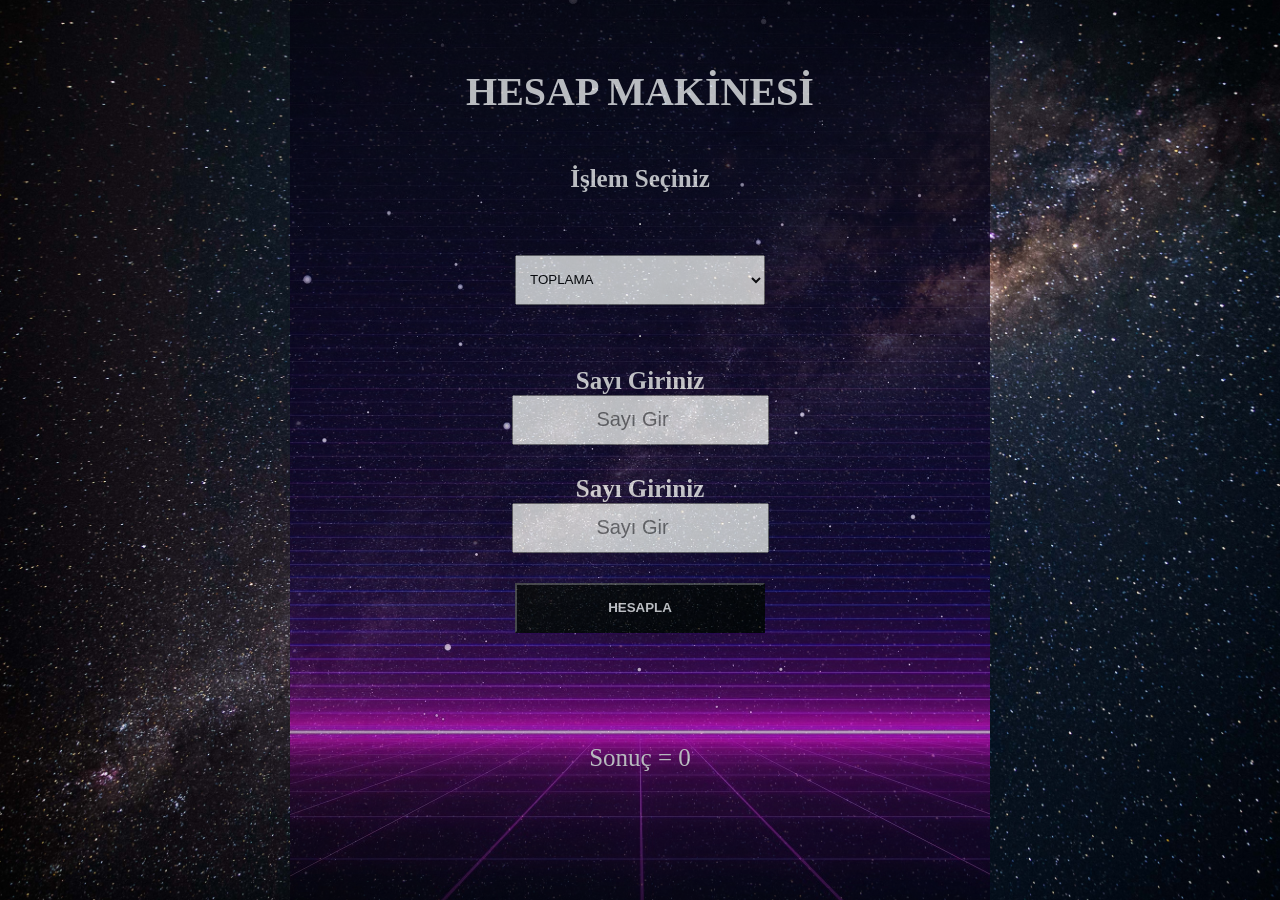
<file: index.html>
<!DOCTYPE html>
<html lang="en">

<head>
    <meta charset="UTF-8">
    <meta http-equiv="X-UA-Compatible" content="IE=edge">
    <meta name="viewport" content="width=device-width, initial-scale=1.0">
    <title>CALCULATOR</title>


    <link rel="stylesheet" href="./assests/main.css">

</head>

<body>

    <div class="all">
        <div class="container">

            <div class="title-header">
                <strong>
                    <h1 style="color: #fff;">HESAP MAKİNESİ</h1>
                </strong></span>
            </div>

            <div class="wrapper">

                <div class="title">
                    <h2 style="color: #fff;">İşlem Seçiniz</h2>
                </div>

                <hr>

                <div class="selection">
                    <select id="islem">
                        <option value="T">TOPLAMA</option>
                        <option value="C">ÇIKARMA</option>
                        <option value="CA">ÇARPMA</option>
                        <option value="B">BÖLME</option>
                   </select>
                </div>

                <hr style="color: black; background-color: black;">

                <div class="text-input1">

                    <div class="text1">
                        <strong>
                            <h2 style="color: #fff;">Sayı Giriniz</h2>
                        </strong>
                    </div>

                    <div class="input1">
                        <input type="number" id="sayi1" style="font-size: 20px; text-align: center;"
                            placeholder="Sayı Gir">
                    </div>


                </div>

                <div class="text-input2">

                    <div class="text2">
                        <strong>
                            <h2 style="color: #fff;">Sayı Giriniz</h2>
                        </strong>
                    </div>


                    <div class="input2">
                        <input type="number" id="sayi2" style="font-size: 20px; text-align: center;"
                            placeholder="Sayı Gir">
                    </div>
                </div>

                <div class="calculate">
                    <button id="button1"><strong>HESAPLA</strong></button>
                </div>


            </div>

            <div class="conclusion">
                <div id="son" class="result" style="color: #fff; font-size: 25px; text-align: center;">
                    
                </div>
            </div>
        </div>
    </div>


















    <script src="app.js"></script>
</body>

</html>
</file>
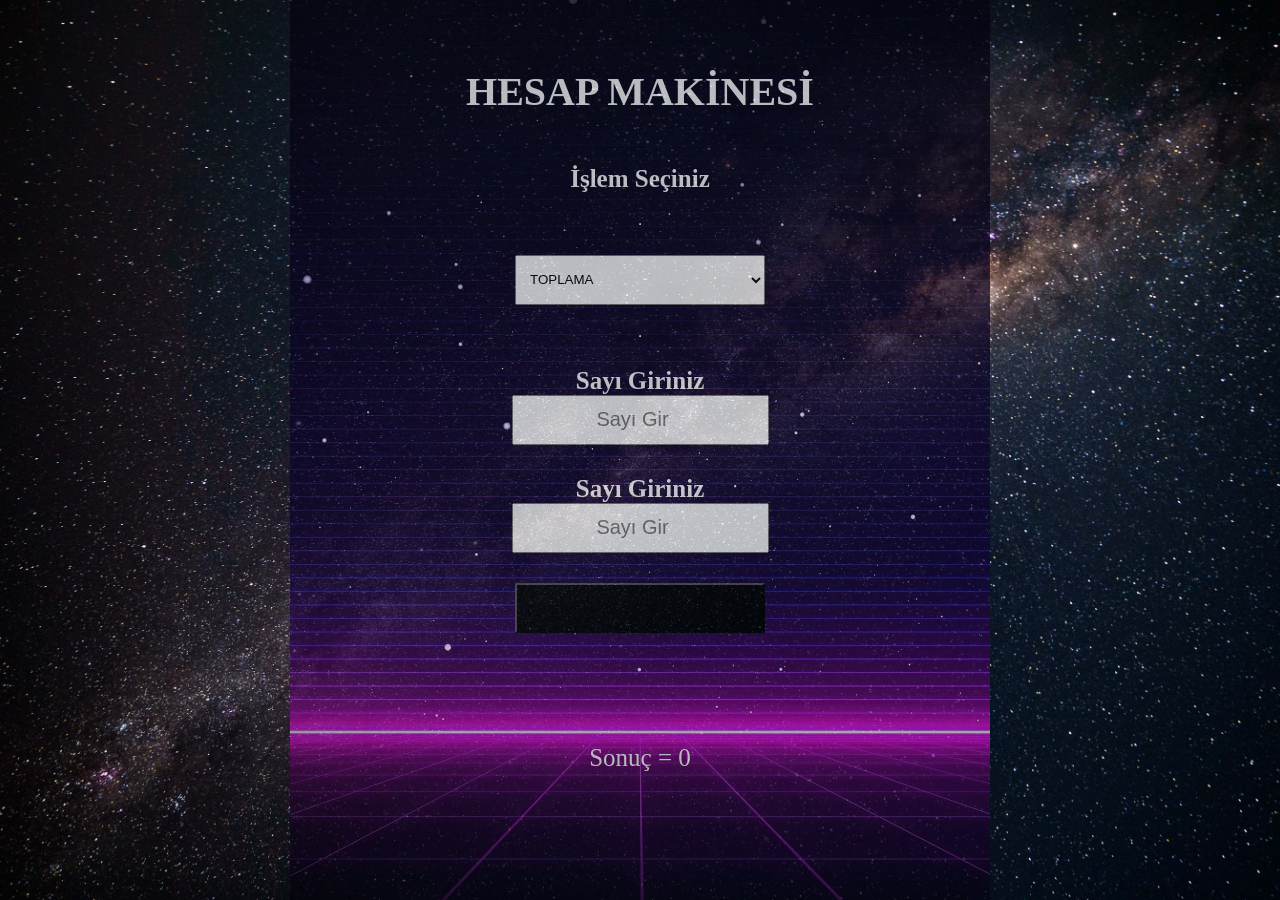
<file: todo.html>
<!DOCTYPE html>
<html lang="en">

<head>
    <meta charset="UTF-8">
    <meta http-equiv="X-UA-Compatible" content="IE=edge">
    <meta name="viewport" content="width=device-width, initial-scale=1.0">
    <title>CALCULATOR</title>


    <link rel="stylesheet" href="./assests/main.css">

</head>

<body>

    <div class="all">
        <div class="container">

            <div class="title-header">
                <strong>
                    <h1 style="color: #fff;">HESAP MAKİNESİ</h1>
                </strong></span>
            </div>

            <div class="wrapper">

                <div class="title">
                    <h2 style="color: #fff;">İşlem Seçiniz</h2>
                </div>

                <hr>

                <div class="selection">
                    <select id="islem">
                        <option value="T">TOPLAMA</option>
                        <option value="C">ÇIKARMA</option>
                        <option value="CA">ÇARPMA</option>
                        <option value="B">BÖLME</option>
                   </select>
                </div>

                <hr style="color: black; background-color: black;">

                <div class="text-input1">

                    <div class="text1">
                        <strong>
                            <h2 style="color: #fff;">Sayı Giriniz</h2>
                        </strong>
                    </div>

                    <div class="input1">
                        <input type="number" id="sayi1" style="font-size: 20px; text-align: center;"
                            placeholder="Sayı Gir">
                    </div>


                </div>

                <div class="text-input2">

                    <div class="text2">
                        <strong>
                            <h2 style="color: #fff;">Sayı Giriniz</h2>
                        </strong>
                    </div>


                    <div class="input2">
                        <input type="number" id="sayi2" style="font-size: 20px; text-align: center;"
                            placeholder="Sayı Gir">
                    </div>
                </div>

                <div class="calculate">
                    <button id="button1" style="color: #000; font-size: 15px;"><strong>HESAPLA</strong></button>
                </div>


            </div>

            <div class="conclusion">
                <div id="son" class="result" style="color: #fff; font-size: 25px; text-align: center;">
                    
                </div>
            </div>
        </div>
    </div>


















    <script src="app.js"></script>
</body>

</html>
</file>
<file: assests/main.css>
* {
    margin: 0;
    padding: 0;
    box-sizing: border-box;
}
body,html {
    height: 100%;
    margin: 0;
}
.all {
    background-image: url(background1.jpg);
    background-position: center;
    background-repeat: no-repeat;
    background-size: cover;
    display: flex;
    justify-content: center;
    align-items: center;
    height: 100%;
    overflow-y: scroll;
}
.container {
    width: 700px;
    height: 100%;
    background-image: url(wrapper3.jpg);
    background-repeat: no-repeat;
    background-position: center;
    border: 0.1px hidden black ;
    opacity: 0.7;
    display: flex;
    flex-direction: column;
    justify-content: center;
    align-items: center;
    gap: 50px;
}
.container:hover {
    opacity: 1;
}
.title-header {
    display: flex;
    align-items: center;
    justify-content: center;
    width: 100%;
    height: auto;
}

.title-header h1 {
    color: black;
    text-align: center;
    font-size: 40px;

}
.wrapper {
    display: flex;
    flex-direction: column;
    justify-content: center;
    align-items: center;
    width: 100%;
    height: auto;
    border: 1px hidden #333;
    gap: 30px;
}
.conclusion {
    display: flex;
    justify-content: center;
    align-items: center;
    width: 100%;
    height: 150px;  
}
.result {
    display: flex;
    justify-content: center;
    align-items: center;
    width: 100%;
    height: auto;
}
.title {
    display: flex;
    justify-content: center;
    align-items: center;
    width: 100%;
    height: auto;
}
.title h2 {
    text-align: center;
    font-size: 25px;
}
.selection {
    width: 100%;
    height: auto;
    display: flex;
    justify-content: space-around;
    align-items: center;
}
.text-input1 {
    height: auto;
    display: flex;
    flex-direction: column;
    justify-content: center;
    align-items: center;

}
.text1 {
    height: auto;
}
.text1 h2 {
    font-size: 25px;
}
input {
    height: 50px;    
}
.text-input2 {
    height: auto;
    display: flex;
    flex-direction: column;
    justify-content: center;
    align-items: center;
}
.text2 {
    height: auto;
}
.text2 h2 {
    font-size: 25px;
}
.calculate {
        height: auto;
        display: flex;
        justify-content: center;
        align-items: center;
}
button {
    height: 50px;
    width: 250px;
    background-color: #000;
    color: #fff;
}

select {
    width: 250px;
    height: 50px;
    padding-left: 10px;
}
</file>
